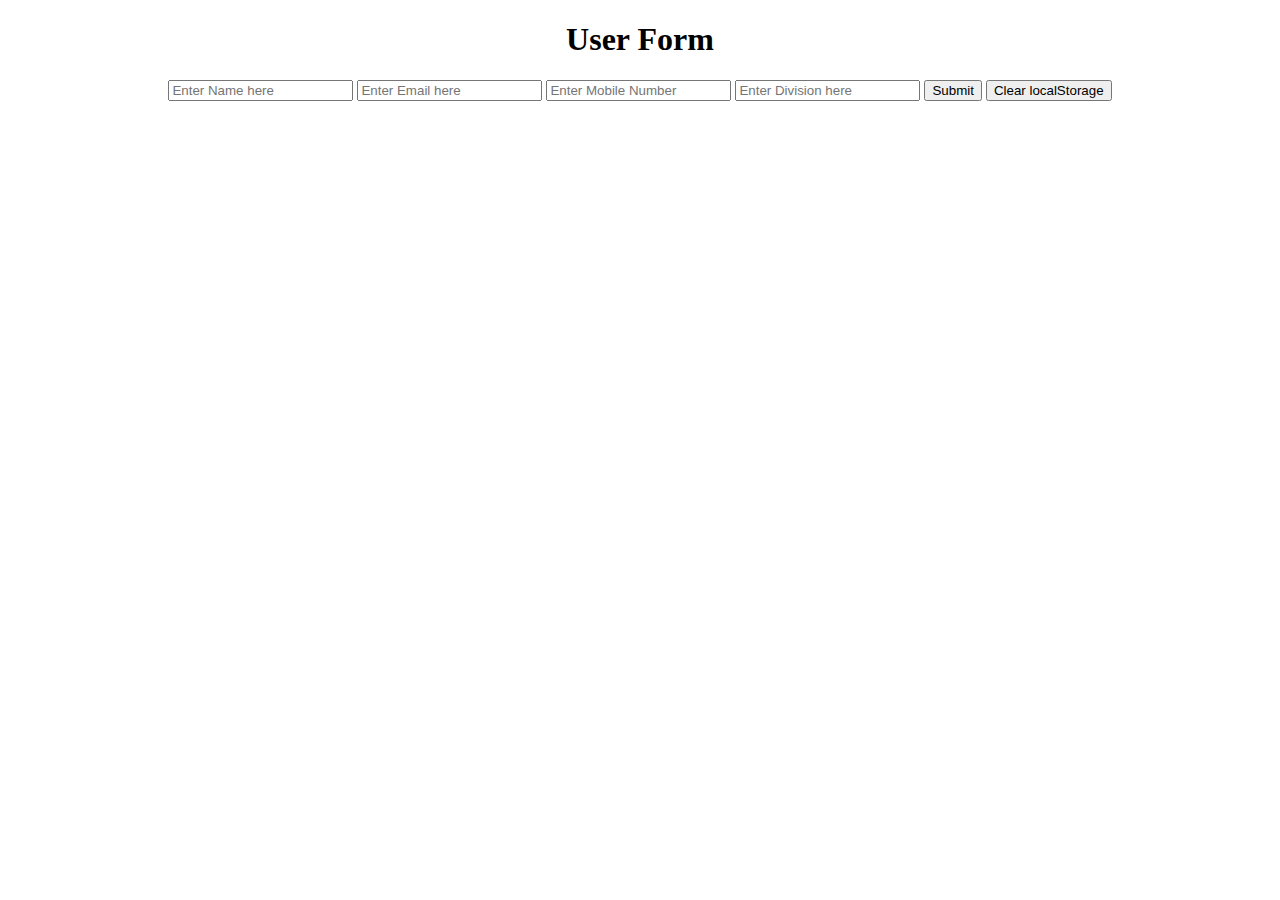
<file: user registration/index.html>
<!DOCTYPE html>
<html lang="en">
<head>
    <meta charset="UTF-8">
    <meta name="viewport" content="width=device-width, initial-scale=1.0">
    <title>Document</title>
</head>
<body>
    <center>
        <h1>User Form</h1>
        <form id="formRegistration">
            <input type="text" name="name" id="name" placeholder="Enter Name here">
            <input type="email" name="email" id="email" placeholder="Enter Email here">
            <input type="number" name="number" id="number" placeholder="Enter Mobile Number">
            <input type="text" name="div" id="div" placeholder="Enter Division here">
            <button type="submit" id="btn"> Submit</button>
            <button type="button" id="clearBtn"> Clear localStorage</button>
        </form>
    </center>
    <script src="main.js"></script>
</body>
</html>
</file>
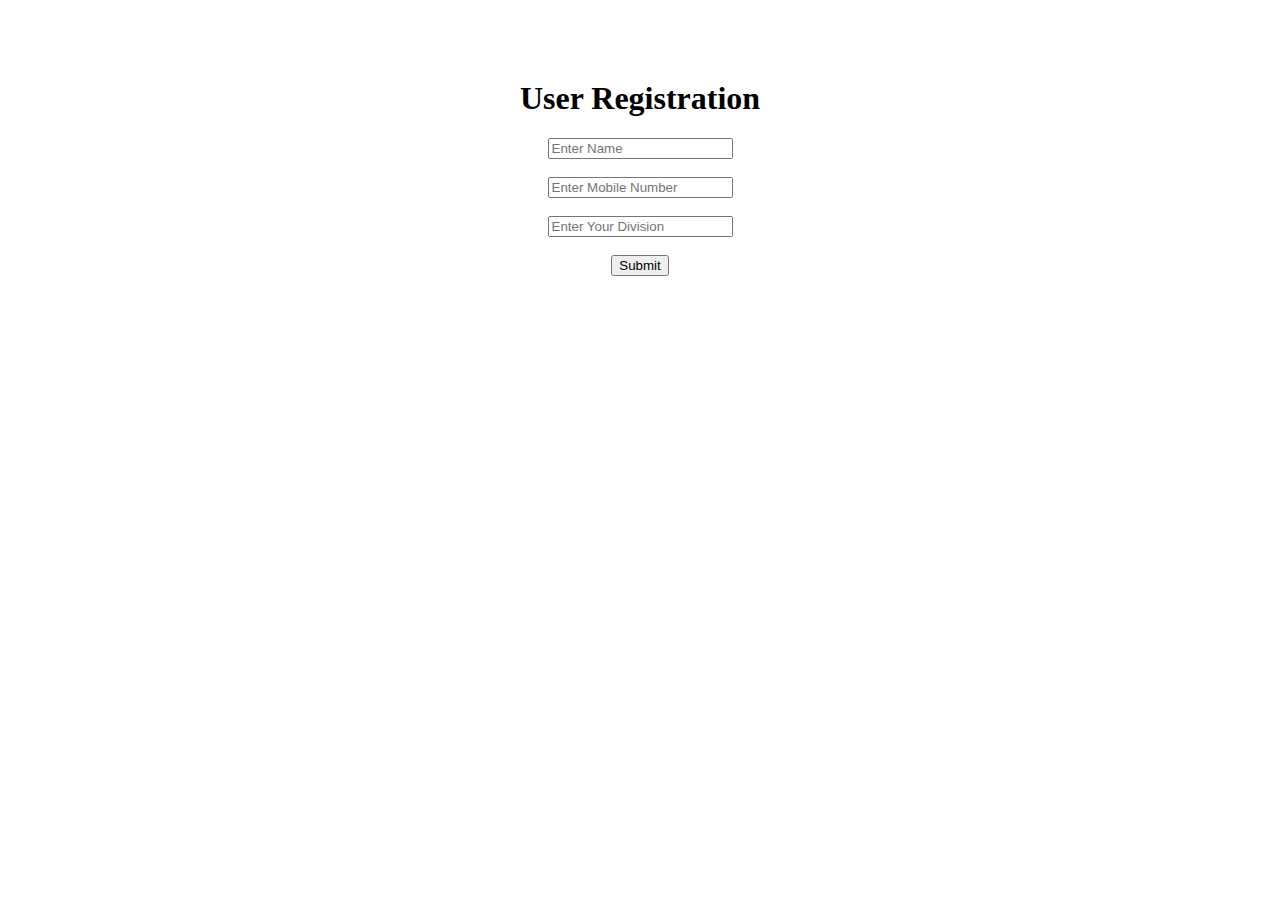
<file: Ajax/index (2).html>
<!DOCTYPE html>
<html lang="en">

<head>
    <meta charset="UTF-8">
    <meta http-equiv="X-UA-Compatible" content="IE=edge">
    <meta name="viewport" content="width=device-width, initial-scale=1.0">
    <title>Statement - 3 AJAX - By Harshvardhan</title>
</head>

<body>
    <center style="margin-top: 5rem;">
        <h1>User Registration</h1>
        <form id="registrationForm">
            <input required type="text" id="name" placeholder="Enter Name">
            <br><br>
            <input required type="number" maxlength="10" id="phone" placeholder="Enter Mobile Number">
            <br><br>
            <input required type="text" id="div" placeholder="Enter Your Division">
            <br><br>
            <button id="btn">Submit</button>
        </form>
    </center>

    <script src="https://ajax.googleapis.com/ajax/libs/jquery/3.6.4/jquery.min.js"></script>
    <script src="./main.js"></script>
</body>

</html>
</file>
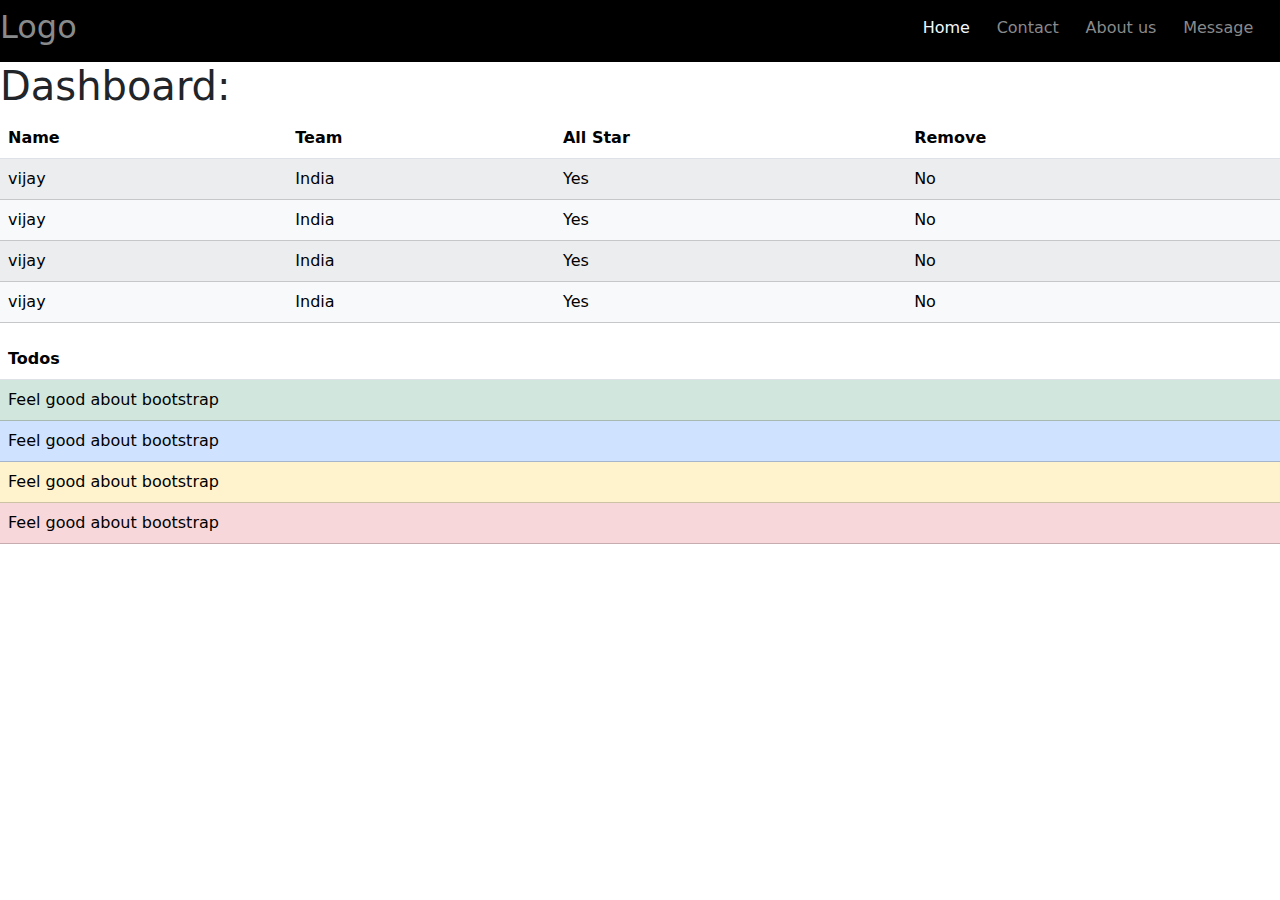
<file: Bootstrap/table.html>
<!DOCTYPE html>
<html lang="en">

<head>
    <link rel="stylesheet" href="styles.css">
    <meta charset="UTF-8">
    <meta name="viewport" content="width=device-width, initial-scale=1.0">
    <link href="https://cdn.jsdelivr.net/npm/bootstrap@5.3.3/dist/css/bootstrap.min.css" rel="stylesheet" integrity="sha384-QWTKZyjpPEjISv5WaRU9OFeRpok6YctnYmDr5pNlyT2bRjXh0JMhjY6hW+ALEwIH" crossorigin="anonymous">
    <script src="https://cdn.jsdelivr.net/npm/bootstrap@5.3.3/dist/js/bootstrap.bundle.min.js" integrity="sha384-YvpcrYf0tY3lHB60NNkmXc5s9fDVZLESaAA55NDzOxhy9GkcIdslK1eN7N6jIeHz" crossorigin="anonymous"></script>
    <script src="https://cdn.jsdelivr.net/npm/@popperjs/core@2.11.8/dist/umd/popper.min.js" integrity="sha384-I7E8VVD/ismYTF4hNIPjVp/Zjvgyol6VFvRkX/vR+Vc4jQkC+hVqc2pM8ODewa9r" crossorigin="anonymous"></script>
    <script src="https://cdn.jsdelivr.net/npm/bootstrap@5.3.3/dist/js/bootstrap.min.js" integrity="sha384-0pUGZvbkm6XF6gxjEnlmuGrJXVbNuzT9qBBavbLwCsOGabYfZo0T0to5eqruptLy" crossorigin="anonymous"></script>
    <title>Document</title>
</head>

<body>
    <nav>
        <div class="navbar">
            <div >
                <h2>Logo</h2>
            </div>
            <div class="nav-tab">
                <h6 style="color: aliceblue;">Home</h6>
                <h6>Contact</h6>
                <h6>About us</h6>
                <h6>Message</h6>
            </div>
            
        </div>
        <h1>Dashboard:</h1>
        <table class="table table-striped table-hover">
       <thead>
        <tr>
            <th scope="col">Name</th>
            <th scope="col">Team</th>
            <th scope="col">All Star</th>
            <th scope="col">Remove</th>
        </tr>
       </thead>
       <tbody>
        <tr class="table-light">
            <td>vijay</td>
            <td>India</td>
            <td>Yes</td>
            <td>No</td>
        </tr>
        <tr class="table-light">
            <td>vijay</td>
            <td>India</td>
            <td>Yes</td>
            <td>No</td>
        </tr>
        <tr class="table-light">
            <td>vijay</td>
            <td>India</td>
            <td>Yes</td>
            <td>No</td>
        </tr>
        <tr class="table-light">
            <td>vijay</td>
            <td>India</td>
            <td>Yes</td>
            <td>No</td>
        </tr>
       </tbody>
        </table>
        
        <table class="table">
            <thead>
                <tr>
                    <th>Todos</th>
                </tr>
            </thead>
            <tbody>
                <tr class="table-success">
                    <td>Feel good about bootstrap</td>
                </tr>
                <tr class="table-primary">
                    <td>Feel good about bootstrap</td>
                </tr>
                <tr class="table-warning">
                    <td>Feel good about bootstrap</td>
                </tr>
                <tr class="table-danger">
                    <td>Feel good about bootstrap</td>
                </tr>
            </tbody>
        </table>



    </nav>
</body>

</html>
</file>
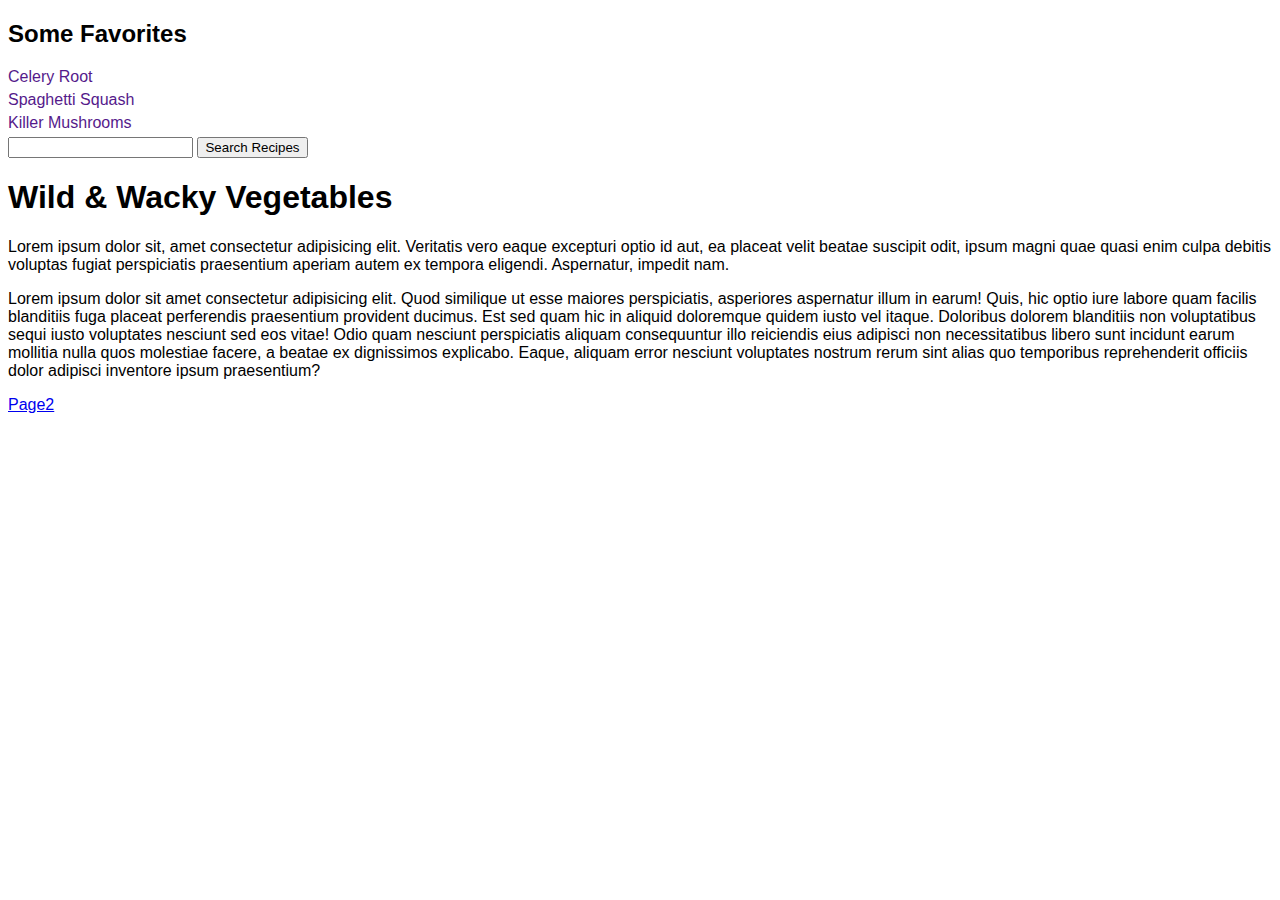
<file: bootstrap2/index (3).html>
<!doctype html>
<html lang="en">

<head>
    <meta charset="utf-8">
    <meta name="viewport" content="width=device-width, initial-scale=1">
    <title>sidebar</title>
    <link href="https://cdn.jsdelivr.net/npm/bootstrap@5.3.0-alpha3/dist/css/bootstrap.min.css" rel="stylesheet"
        integrity="sha384-KK94CHFLLe+nY2dmCWGMq91rCGa5gtU4mk92HdvYe+M/SXH301p5ILy+dN9+nJOZ" crossorigin="anonymous">
    <style>
        body {
            font-family: 'Gill Sans', 'Gill Sans MT', Calibri, 'Trebuchet MS', sans-serif;
        }

        .links a {
            display: block;
            margin-bottom: 5px;
            text-decoration: none;
        }
    </style>
</head>

<body>

    <main class="container my-5">
        <div class="row">
            <div class="sidebar col-3">
                <h2>Some Favorites</h2>
                <div class="links">
                    <a href="">Celery Root</a>
                    <a href="">Spaghetti Squash</a>
                    <a href="">Killer Mushrooms</a>
                </div>
                <input type="text" class="form-control">
                <button class="btn btn-primary">Search Recipes</button>
            </div>
            <div class="col-9">
                <h1 class="title">Wild & Wacky Vegetables</h1>
                <p>
                    Lorem ipsum dolor sit, amet consectetur adipisicing elit. Veritatis vero eaque excepturi optio id
                    aut, ea placeat velit beatae suscipit odit, ipsum magni quae quasi enim culpa debitis voluptas
                    fugiat perspiciatis praesentium aperiam autem ex tempora eligendi. Aspernatur, impedit nam.
                </p>
                <p>
                    Lorem ipsum dolor sit amet consectetur adipisicing elit. Quod similique ut esse maiores
                    perspiciatis, asperiores aspernatur illum in earum! Quis, hic optio iure labore quam facilis
                    blanditiis fuga placeat perferendis praesentium provident ducimus. Est sed quam hic in aliquid
                    doloremque quidem iusto vel itaque. Doloribus dolorem blanditiis non voluptatibus sequi iusto
                    voluptates nesciunt sed eos vitae! Odio quam nesciunt perspiciatis aliquam consequuntur illo
                    reiciendis eius adipisci non necessitatibus libero sunt incidunt earum mollitia nulla quos molestiae
                    facere, a beatae ex dignissimos explicabo. Eaque, aliquam error nesciunt voluptates nostrum rerum
                    sint alias quo temporibus reprehenderit officiis dolor adipisci inventore ipsum praesentium?
                </p>

                <a href="./page2.html" class="btn btn-info">Page2</a>
            </div>

        </div>
    </main>

    <script src="https://cdn.jsdelivr.net/npm/bootstrap@5.3.0-alpha3/dist/js/bootstrap.bundle.min.js"
        integrity="sha384-ENjdO4Dr2bkBIFxQpeoTz1HIcje39Wm4jDKdf19U8gI4ddQ3GYNS7NTKfAdVQSZe"
        crossorigin="anonymous"></script>
</body>

</html>
</file>
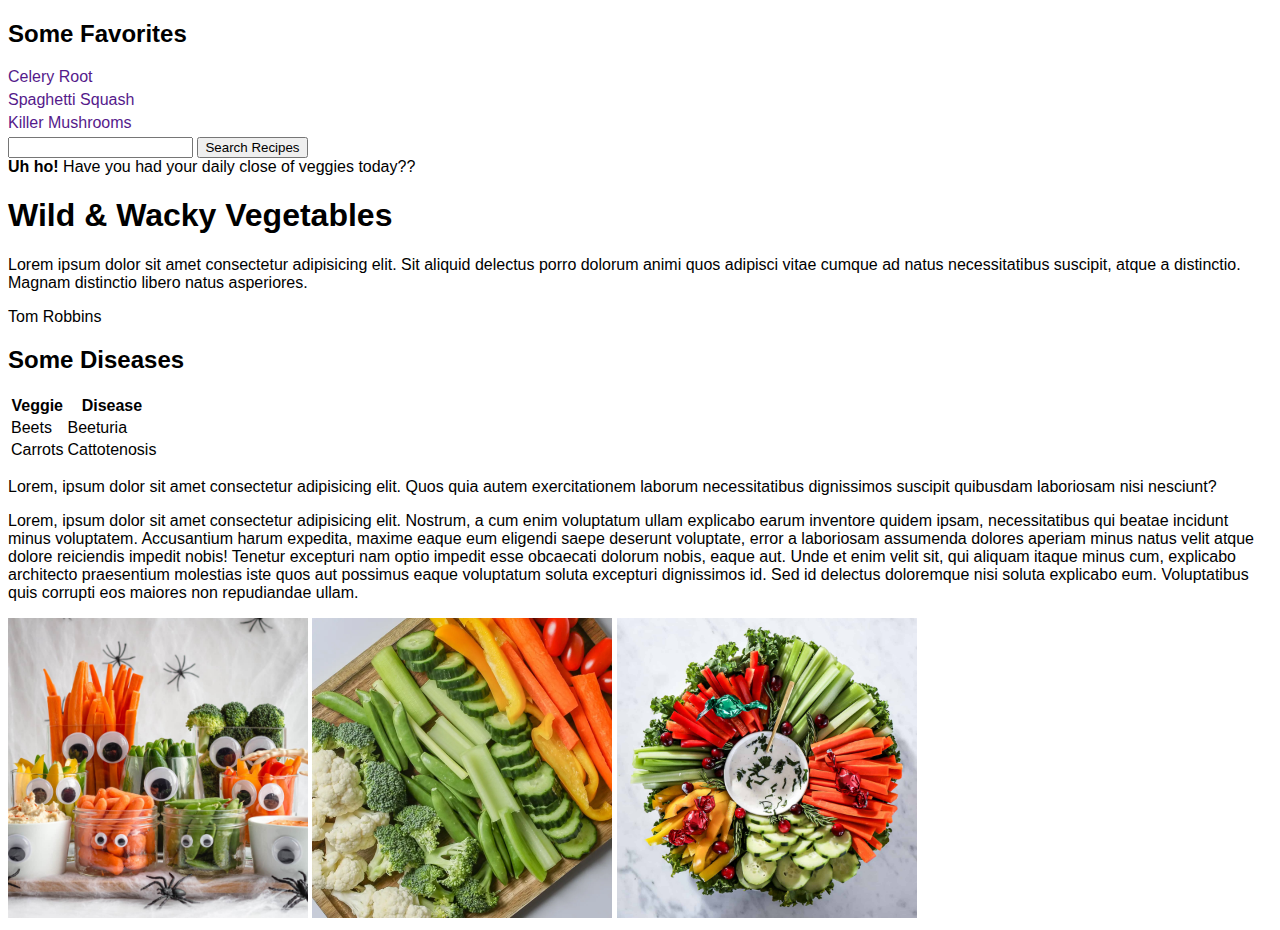
<file: bootstrap2/page2.html>
<!doctype html>
<html lang="en">

<head>
    <meta charset="utf-8">
    <meta name="viewport" content="width=device-width, initial-scale=1">
    <title>Statement_8</title>
    <link href="https://cdn.jsdelivr.net/npm/bootstrap@5.3.0-alpha3/dist/css/bootstrap.min.css" rel="stylesheet"
        integrity="sha384-KK94CHFLLe+nY2dmCWGMq91rCGa5gtU4mk92HdvYe+M/SXH301p5ILy+dN9+nJOZ" crossorigin="anonymous">
    <style>
        body {
            font-family: 'Gill Sans', 'Gill Sans MT', Calibri, 'Trebuchet MS', sans-serif;
        }

        .links a {
            display: block;
            margin-bottom: 5px;
            text-decoration: none;
        }
    </style>
</head>

<body>
    <main class="container my-5">
        <div class="row">
            <div class="sidebar col-3">
                <h2>Some Favorites</h2>
                <div class="links">
                    <a href="">Celery Root</a>
                    <a href="">Spaghetti Squash</a>
                    <a href="">Killer Mushrooms</a>
                </div>
                <input type="text" class="form-control">
                <button class="btn btn-primary">Search Recipes</button>
            </div>
            <div class="col-9">
                <div class="alert alert-danger" role="alert">
                    <strong>Uh ho! </strong> Have you had your daily close of veggies today??
                </div>

                <h1 class="title">Wild & Wacky Vegetables</h1>
                <div class="border-start border-4 py-1 px-3">
                    <p>
                        Lorem ipsum dolor sit amet consectetur adipisicing elit. Sit aliquid delectus porro dolorum
                        animi
                        quos adipisci vitae cumque ad natus necessitatibus suscipit, atque a distinctio. Magnam
                        distinctio
                        libero natus asperiores.
                    </p>
                    <p class="m-0">Tom Robbins</p>
                </div>

                <h2 class="mt-4">Some Diseases</h2>
                <div class="table-responsive-sm">
                    <table class="table table-bordered table-striped">
                        <thead>
                            <tr>
                                <th scope="col">Veggie</th>
                                <th scope="col">Disease</th>
                            </tr>
                        </thead>
                        <tbody>
                            <tr class="">
                                <td>Beets</td>
                                <td>Beeturia</td>
                            </tr>
                            <tr class="">
                                <td>Carrots</td>
                                <td>Cattotenosis</td>
                            </tr>
                        </tbody>
                    </table>
                </div>
                <p>
                    Lorem, ipsum dolor sit amet consectetur adipisicing elit. Quos quia autem exercitationem laborum
                    necessitatibus dignissimos suscipit quibusdam laboriosam nisi nesciunt?
                </p>
                <p>
                    Lorem, ipsum dolor sit amet consectetur adipisicing elit. Nostrum, a cum enim voluptatum ullam
                    explicabo earum inventore quidem ipsam, necessitatibus qui beatae incidunt minus voluptatem.
                    Accusantium harum expedita, maxime eaque eum eligendi saepe deserunt voluptate, error a laboriosam
                    assumenda dolores aperiam minus natus velit atque dolore reiciendis impedit nobis! Tenetur excepturi
                    nam optio impedit esse obcaecati dolorum nobis, eaque aut. Unde et enim velit sit, qui aliquam
                    itaque minus cum, explicabo architecto praesentium molestias iste quos aut possimus eaque voluptatum
                    soluta excepturi dignissimos id. Sed id delectus doloremque nisi soluta explicabo eum. Voluptatibus
                    quis corrupti eos maiores non repudiandae ullam.
                </p>

                <img src="./one.jpg" width="300px" class="img-thumbnail" alt="one">
                <img src="./two.jpg" width="300px" class="img-thumbnail" alt="two">
                <img src="./three.jpg" width="300px" class="img-thumbnail" alt="three">
            </div>

        </div>
    </main>

    <script src="https://cdn.jsdelivr.net/npm/bootstrap@5.3.0-alpha3/dist/js/bootstrap.bundle.min.js"
        integrity="sha384-ENjdO4Dr2bkBIFxQpeoTz1HIcje39Wm4jDKdf19U8gI4ddQ3GYNS7NTKfAdVQSZe"
        crossorigin="anonymous"></script>
</body>

</html>
</file>
<file: Bootstrap/styles.css>
body{
    margin: 0;
   
}
.navbar{
    background-color: black;
    display: flex;
    align-items: center;
   justify-content:space-between;
    color: rgb(137, 138, 139);
    
}
.nav-tab{
    width: 30%;
    display: flex;
    justify-content: space-evenly;
    
}
.header-card{
    display: flex;
    flex-direction: column;
    background-color:rgb(146, 147, 148);
    padding-bottom: 3%;
}
.card-new{
   height: max-content;
}
.rowa{
    margin: 1% 2%;
    
    background-color: aqua;
}
</file>
